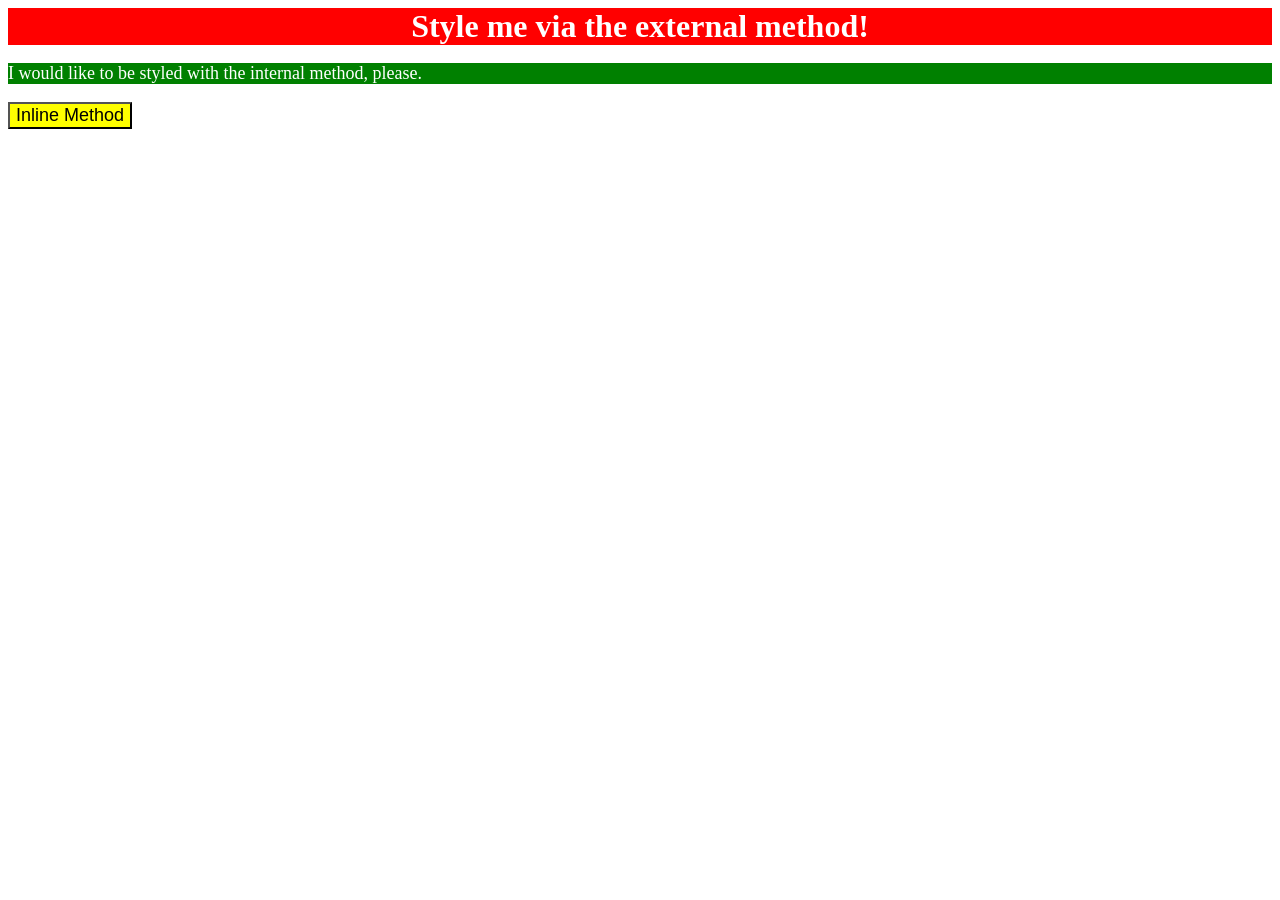
<file: foundations/intro-to-css/01-css-methods/index.html>
<!DOCTYPE html>
<html lang="en">
  <head>
    <meta charset="UTF-8">
    <meta http-equiv="X-UA-Compatible" content="IE=edge">
    <meta name="viewport" content="width=device-width, initial-scale=1.0">
    <link rel="stylesheet" href="style.css">
    <title>Methods for Adding CSS</title>
    <style>
      p{
        background-color: green;
        color:white;
        font-size: 18px;
      }
    </style>
  </head>
  <body>
    <div>Style me via the external method!</div>
    <p>I would like to be styled with the internal method, please.</p>
    <button style="background-color: yellow; color:black; font-size: 18px;">Inline Method</button>
  </body>
</html>
</file>
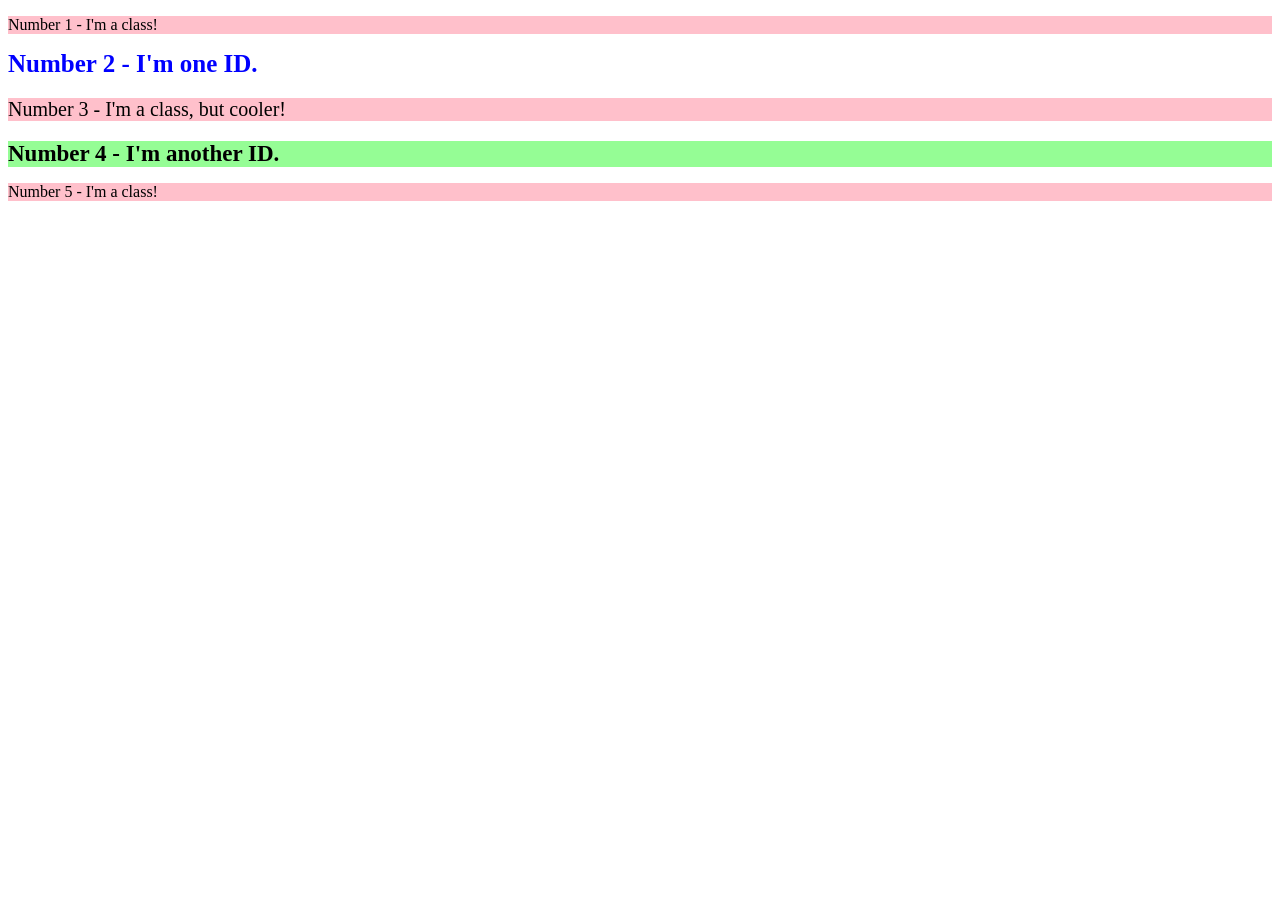
<file: foundations/intro-to-css/02-class-id-selectors/index.html>
<!DOCTYPE html>
<html lang="en">
  <head>
    <meta charset="UTF-8">
    <meta http-equiv="X-UA-Compatible" content="IE=edge">
    <meta name="viewport" content="width=device-width, initial-scale=1.0">
    <title>Class and ID Selectors</title>
    <link rel="stylesheet" href="style.css">
  </head>
  <body>
    <p>Number 1 - I'm a class!</p>
    <div class="no2">Number 2 - I'm one ID.</div>
    <p class="cooler">Number 3 - I'm a class, but cooler!</p>
    <div class="no4">Number 4 - I'm another ID.</div>
    <p>Number 5 - I'm a class!</p>
  </body>
</html>
</file>
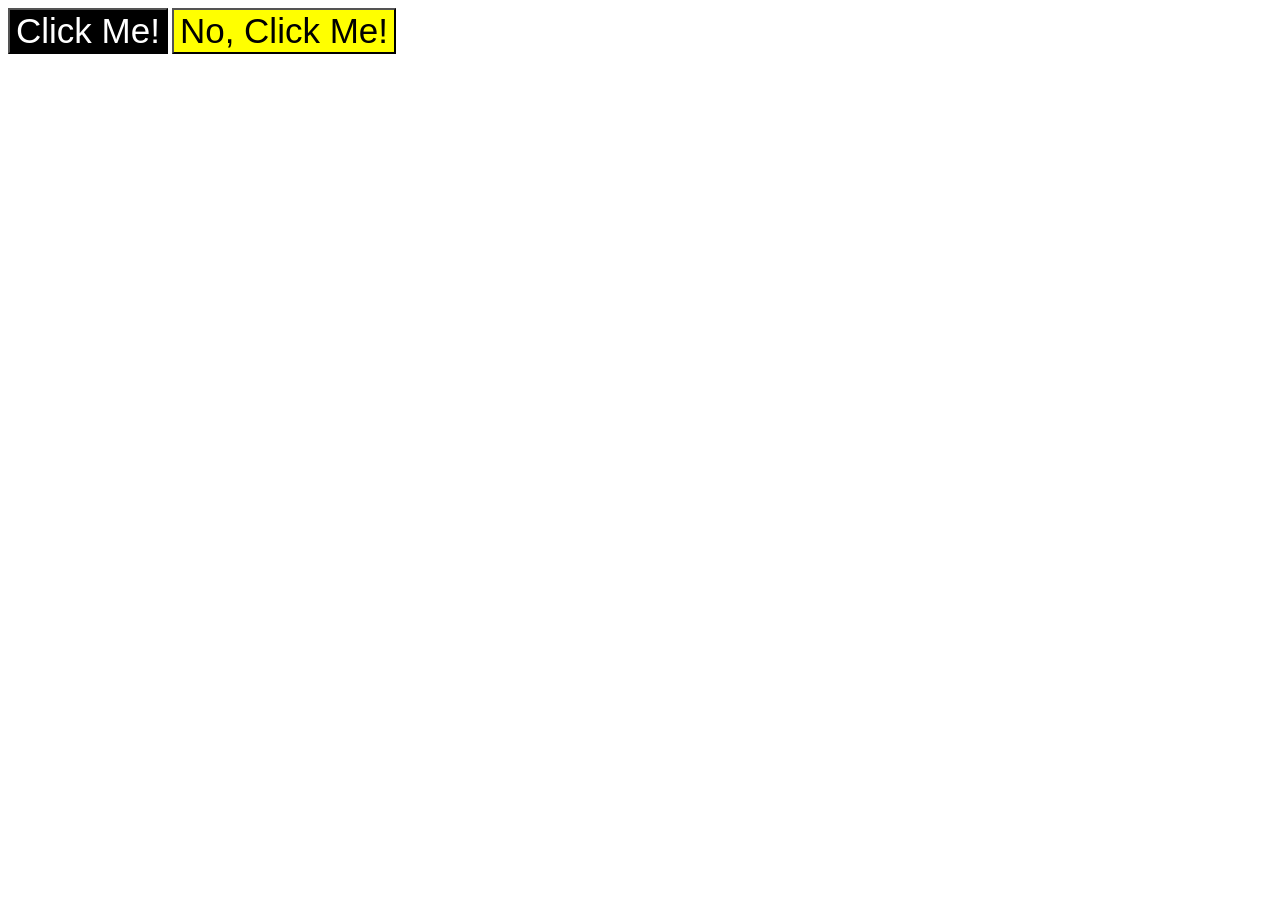
<file: foundations/intro-to-css/03-grouping-selectors/index.html>
<!DOCTYPE html>
<html lang="en">
  <head>
    <meta charset="UTF-8">
    <meta http-equiv="X-UA-Compatible" content="IE=edge">
    <meta name="viewport" content="width=device-width, initial-scale=1.0">
    <title>Grouping Selectors</title>
    <link rel="stylesheet" href="style.css">
  </head>
  <body>
    <button  class="left">Click Me!</button>
    <button class="right">No, Click Me!</button>
  </body>
</html>
</file>
<file: foundations/intro-to-css/01-css-methods/style.css>
div
{
    background-color: red;
    color:white;
    font-size: 32px;
    text-align: center;
    font-weight: bold;

}
</file>
<file: foundations/intro-to-css/02-class-id-selectors/style.css>
/* Add CSS Styling */

*{
    color:black;
}
p{
    background-color: pink;
}
p.cooler
{
    font-size: 20px;
}
div.no2
{
    background-color: white;
    color:blue;
    font-size: 25px;
    font-weight: bold;
} 
div.no4
{
    background-color: rgb(149, 253, 149);
    color:black;
    font-weight: bold;
    font-size: 23px;
}
</file>
<file: foundations/intro-to-css/03-grouping-selectors/style.css>
/* Add CSS Styling */
.right
{
    background-color: yellow;
    color:black;
    align-items: right;
    font-size: 35px;
}
.left
{
    background-color: black;
    color:white;
    align-items: left;
    font-size: 35px;
}
</file>
